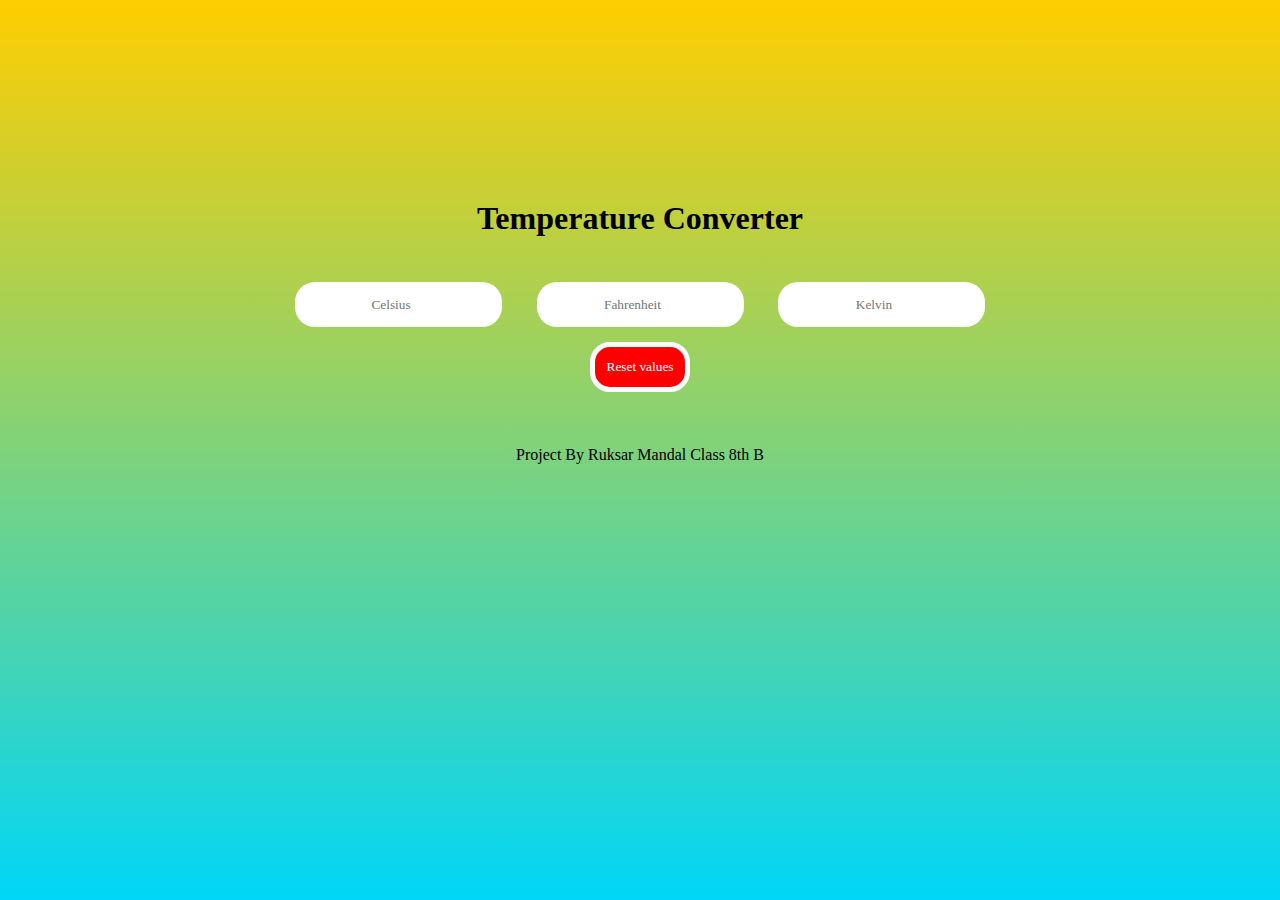
<file: index.html>
<!DOCTYPE html>
<html lang="en">
<head>
    <meta charset="UTF-8">
    <meta name="viewport" content="width=device-width, initial-scale=1.0">
    <title>Temperature Converter</title>
    <link rel="stylesheet" href="main.css">
    <link rel="icon" type="image/x-icon" href="icon.png">
</head>
<body>
    <main>
        <header>
            <center class="">
            <h1> Temperature Converter</h1>
            </center>
        </header>
        <section class="inputs">
            <form action="">
              
            <input type="number" name="celcius" id="celcius" class="input" placeholder="Celsius">
            <input type="number" name="fahrenheit" id="fahrenheit" class="input" placeholder="Fahrenheit">
            <input type="number" name="kelvin" id="kelvin" class="input" placeholder="Kelvin">
           <center class="">
            <button type ="reset"> Reset values</button>
           </center> 
            <br>
            <br>
            <br>
            <center><footer> Project By Ruksar Mandal Class 8th B </footer></center>
        </form>
        </section>
    </main>
    <script src="main.js"></script>
</body>
</html>
</file>
<file: main.css>
* {
    margin: 0;
    padding: 0;
    font-family: sans-serif;
}

main {
    width: 100%;
    height: 100vh;
    background-image: linear-gradient(to bottom, #FFCE00, #00d6f7);
}

header {
    display: flex;
    justify-content: center;
    padding-top: 200px;
}

h1 {
    margin-bottom: 30px;
    color:rgb(0, 0, 0);
    font-family: cursive;
}

.inputs , button {
    display: flex;
    flex-wrap: wrap;
    justify-content: center;
    align-items: center;
    max-width: 768px;
    margin: 0 auto;
}

.input {
    flex: 1 1 40%;
    margin: 15px;
    appearance: none;
    background: none;
    background-color: #FFF;
    border-radius: 20px;
    padding: 15px;
    border: none;
    outline: none;
    transition: 0.4s;
}

.input:focus {
    box-shadow: 0px 0px 6px 1px rgba(0, 0, 0, 0.2);
    border : 2px solid black;
}

input[type="number"]::placeholder {
             
    font-family: cursive;

    text-align: center;
}
button{
    color:white;
    background-color: red;
    border-radius: 20px;
    outline: none;
    width: 100px;
    height:50px;
    border : 5px solid rgb(255, 255, 255);
    font-family: cursive;

}
button:active{
    transform: scaleZ(0.2);
}
footer{
    color:black;
    font-family: cursive;
}
</file>
